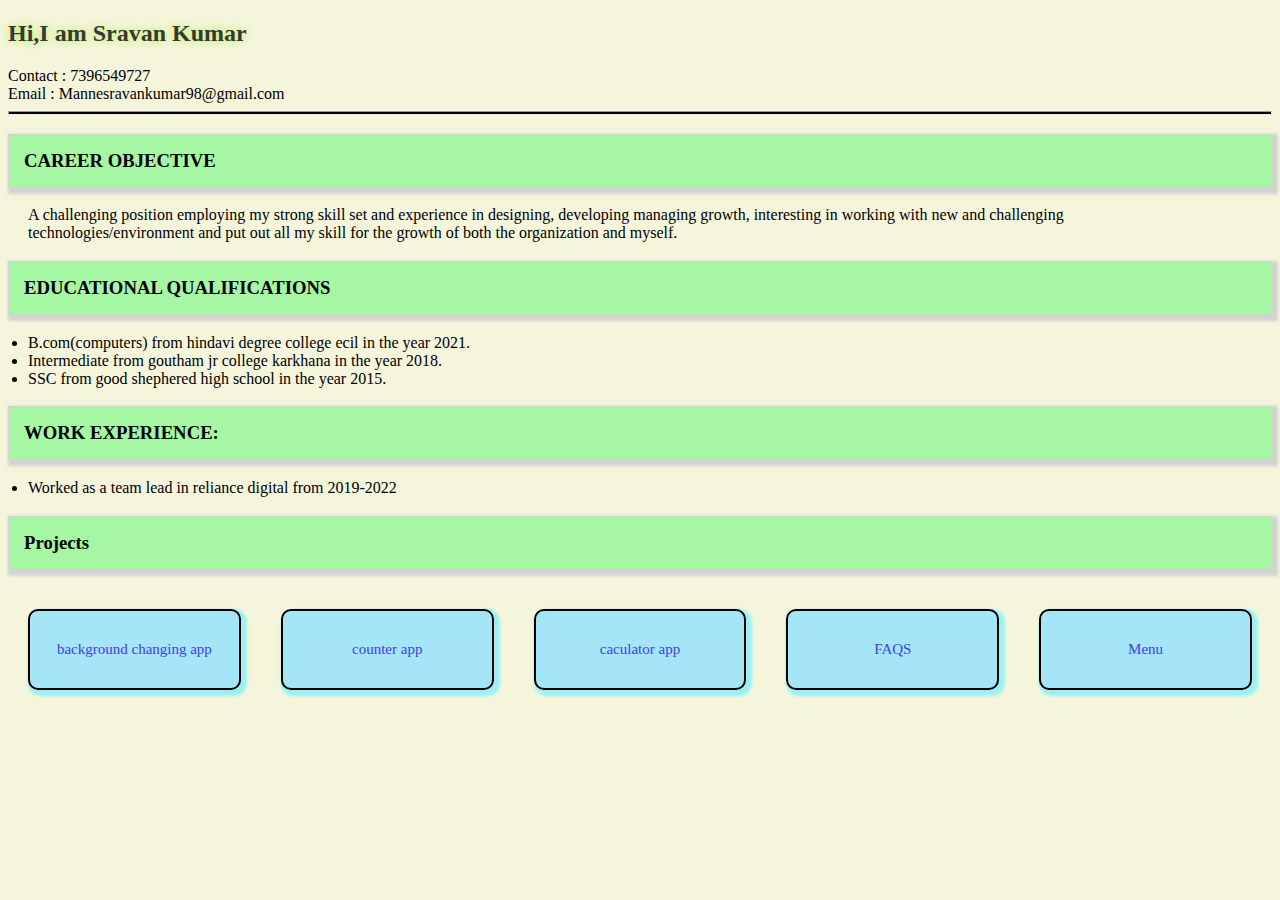
<file: index.html>
<!DOCTYPE html>
<html lang="en">

<head>
    <meta charset="UTF-8" />
    <meta http-equiv="X-UA-Compatible" content="IE=edge" />
    <meta name="viewport" content="width=device-width, initial-scale=1.0" />
    <title>profile</title>
    <style>
        body {
            background-color: beige;
        }

        .sub-heading {
            background-color: rgb(166, 247, 164);
            padding: 15px 15px;
            border: 1px solid lightgray;
            box-shadow: 3px 3px 3px 3px lightgray;
        }

        .para {
            margin: 0 100px 0 20px;
        }

        li {
            margin: 0 100px 0 20px;
        }

        hr {
            background-color: black;
            padding: 1px;
        }

        .buttons {
            display: flex;
            flex-flow: row wrap;
        }

        .buttons a {
            flex: 1;
            margin: 20px 20px;
            padding: 30px 20px;
            border: 2px solid black;
            border-radius: 10px;
            background-color: #a5e5f8;
            text-decoration: none;
            font-size: 15px;
            color: rgb(64, 64, 240);
            display: inline-flex;
            justify-content: center;
            flex-direction: row wrap;
            box-shadow: 3px 3px 3px 3px rgb(155, 241, 241);
        }

        .name {
            text-shadow: 0px 0px 10px rgb(169, 240, 56);
            color: rgb(56, 55, 55);
        }

        .buttons a:hover {
            background-color: rgb(236, 233, 65);
        }
    </style>
</head>

<body>
    <header class="header">
        <h2 class="name">Hi,I am Sravan Kumar</h2>
        <div>Contact : 7396549727</div>
        <div>Email : Mannesravankumar98@gmail.com</div>
    </header>
    <hr />

    <section>
        <h3 class="sub-heading">CAREER OBJECTIVE</h3>
        <p class="para">
            A challenging position employing my strong skill set and experience in
            designing, developing managing growth, interesting in working with new
            and challenging technologies/environment and put out all my skill for
            the growth of both the organization and myself.
        </p>
        <h3 class="sub-heading">EDUCATIONAL QUALIFICATIONS</h3>
        <p class="para">
            <li>
                B.com(computers) from hindavi degree college ecil in the year 2021.
            </li>
            <li>Intermediate from goutham jr college karkhana in the year 2018.</li>
            <li>SSC from good shephered high school in the year 2015.</li>
        </p>
        <h3 class="sub-heading">WORK EXPERIENCE:</h3>
        <p class="para">
            <li>Worked as a team lead in reliance digital from 2019-2022</li>
        </p>
        <h3 class="sub-heading">Projects</h3>
    </section>

    <div class="buttons">
        <a href="/adavance-assignments/background_changing_app/index.html"> background changing app</a>
        <a href="/adavance-assignments/counter_app/Counter_app.html">counter app</a>
        <a href="/adavance-assignments/calculator_app/calculator_app.html">caculator app</a>
        <a href="/adavance-assignments/FAQ_app/FAQS _APP.html">FAQS</a>
        <a href="/adavance-assignments/menu/all.html">Menu</a>
    </div>
</body>

</html>
</file>
<file: background_changing_app/index.html>
<!DOCTYPE html>
<html lang="en">

<head>
    <meta charset="UTF-8">
    <meta http-equiv="X-UA-Compatible" content="IE=edge">
    <meta name="viewport" content="width=device-width, initial-scale=1.0">
    <title>background color</title>
    <style>
        body {
            display: flex;
            justify-content: center;
            margin-top: 80px;
            background-color: #000;
        }

        
        #hero {
            border: 5px solid white;
            padding: 10px;
            background-color: #fff;
        }

       
        .change-trigger {
            cursor: pointer;
        }
    </style>
</head>

<body>

    <div id="hero">
        <label for="backgroundcolor">Select Background Color:</label>
        <input class="change-trigger" type="color" id="backgroundcolor" name="backgroundcolor"
            onchange="changeBackgroundColor(event)">
    </div>
    
    <script>
       const bodyEl = document.getElementsByTagName('body');
       function changeBackgroundColor(event) {
    const backgroundColor = event?.target?.value;
    bodyEl[0].style.backgroundColor = backgroundColor;
}
    </script>
</body>

</html>
</file>
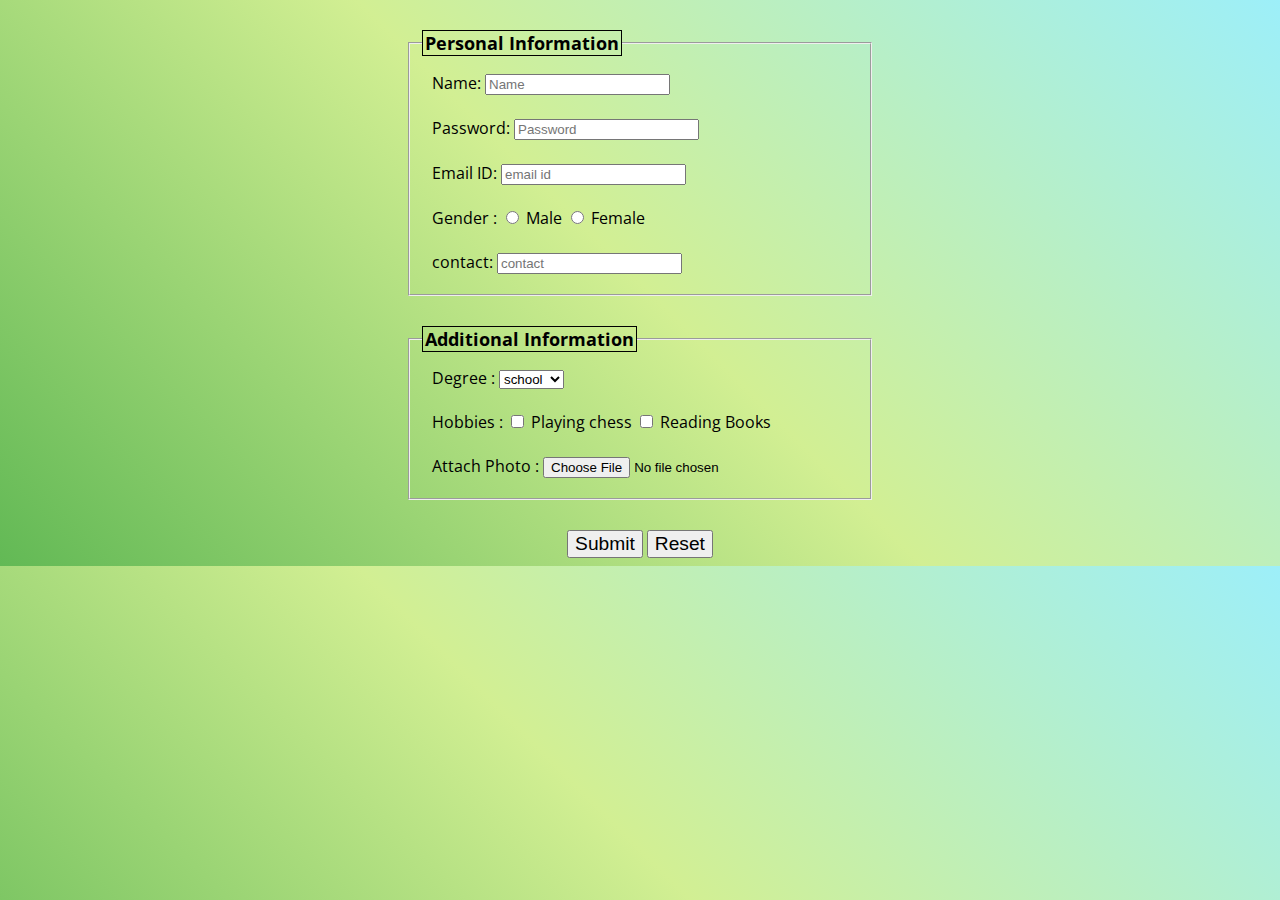
<file: Forms/index.html>
<!DOCTYPE html>
<html lang="en">

<head>
    <meta charset="UTF-8">
    <meta http-equiv="X-UA-Compatible" content="IE=edge">
    <meta name="viewport" content="width=device-width, initial-scale=1.0">
    <title>Forms</title>
    <link rel="stylesheet" href="style01.css">
    <link rel="preconnect" href="https://fonts.googleapis.com">
    <link rel="preconnect" href="https://fonts.gstatic.com" crossorigin>
    <link
        href="https://fonts.googleapis.com/css2?family=Open+Sans:ital,wght@0,300;0,400;0,500;1,300;1,400;1,500&display=swap"
        rel="stylesheet">

</head>

<body>

    <form action="login.php" method="post">
        <fieldset class="personal-info">
            <legend> Personal Information </legend>
            <div class="container">
                <div class="name">
                    <label for="name">Name:</label>
                    <input type="text" id="name" placeholder="Name">
                </div><br>
                <div class="password">
                    <label for="password">Password:</label>
                    <input type="password" id="password" placeholder="Password">
                </div>
                <div class="email"><br>
                    <label for="email">Email ID:</label>
                    <input type="email" id="email" placeholder="email id">
                </div>
                <div class="gender"><br>
                    <label for="gender">Gender :</label>
                    <input type="radio" name="gender" id="male">
                    <label for="male">Male</label>
                    <input type="radio" name="gender" id="female">
                    <label for="female">Female</label>
                </div><br>
                <div class="contact">
                    <label for="contact">contact:</label>
                    <input type="text" id="contact" placeholder="contact">
                </div>
            </div>
        </fieldset>
        <fieldset class="add-info">
            <legend> Additional Information </legend>
            <div class="container">
                <label for="Degree">Degree : </label>
                <select name="qulification" id="Degree">
                    <option value="school">school</option>
                    <option value="higher">Higher</option>
                    <option value="college">college</option>
                </select>
                <div><br>
                    <label for="hobbies">Hobbies : </label>
                    <input type="checkbox" name="hobbies" id="chess">
                    <label for="chess">Playing chess</label>
                    <input type="checkbox" name="hobbies" id="Reading books">
                    <label for="Reading books">Reading Books</label>
                </div>
                <div><br>
                    <label for="attach">Attach Photo : </label>
                    <input type="file" name="attach">
                </div>
            </div>
        </fieldset>
        <div class="button">
            <input type="submit" name="submit" id="submit">
            <input type="reset" name="reset" id="reset">
        </div>
    </form>

</body>

</html>
</file>
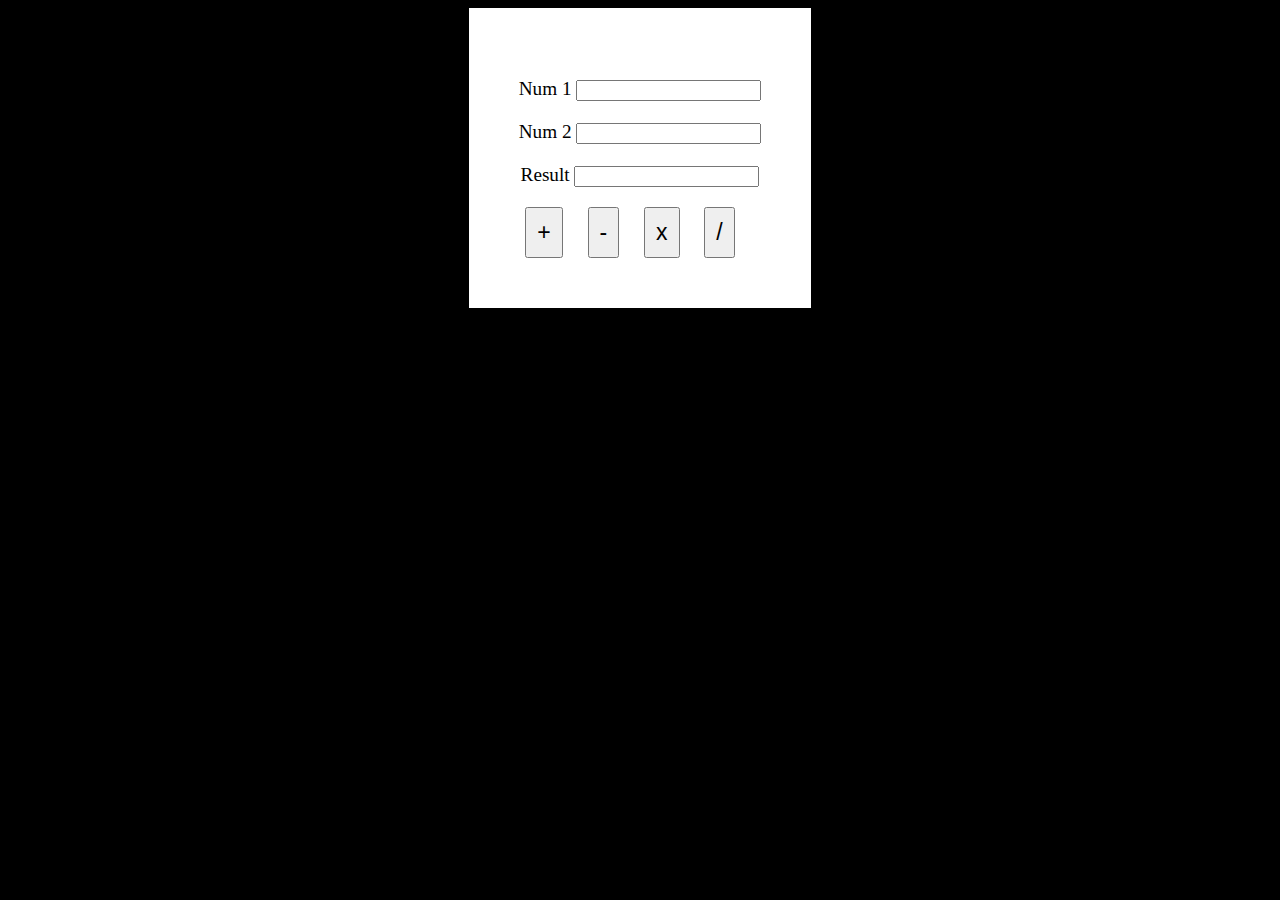
<file: calculator_app/calculator_app.html>
<!DOCTYPE html>
<html lang="en">
<head>
    <meta charset="UTF-8">
    <meta http-equiv="X-UA-Compatible" content="IE=edge">
    <meta name="viewport" content="width=device-width, initial-scale=1.0">
    <title>simple calculator</title>
    <style>
         body {
             display: flex;
             justify-content: center;

            text-align: center; 
            background-color: black; 
        }
        div { 
            margin-top: 20px;
            font-size: larger;
        
        }
        button {
            margin-right: 20px;
            font-size: larger;
            padding: 10px 10px 10px 10px;
        }
        section {
            background-color: white;
            border: 50px solid white;
        }
    

    </style>
</head>
<body>
    <section>
    <div>
        <label for="num">Num 1</label>
        <input type="number" id="num1" >
    </div>
    <div>
        <label for="num">Num 2</label>
        <input type="number" id="num2" >
    </div>
    <div>
        <label for="num">Result</label>
        <input type="number" id="result" readonly >
    </div>
    <div>
        <button id="add"> + </button>
        <button id="sub"> - </button>
        <button id="mul"> x </button>
        <button id="div"> / </button>
    </div>
</section>
<script>
 var n1 = document.getElementById('num1');
 var n2 = document.getElementById('num2');
 var res = document.getElementById('result')

 document.getElementById('add').addEventListener('click',function(){
     res.value = parseInt(n1.value)+parseInt(n2.value);
 });

 document.getElementById('sub').addEventListener('click',function(){
     res.value = parseInt(n1.value)-parseInt(n2.value);
 });

 document.getElementById('mul').addEventListener('click',function(){
     res.value = parseInt(n1.value)*parseInt(n2.value);
 });

 document.getElementById('div').addEventListener('click',function(){
     res.value = parseInt(n1.value)/parseInt(n2.value);
 });



</script>
</body>
</html>
</file>
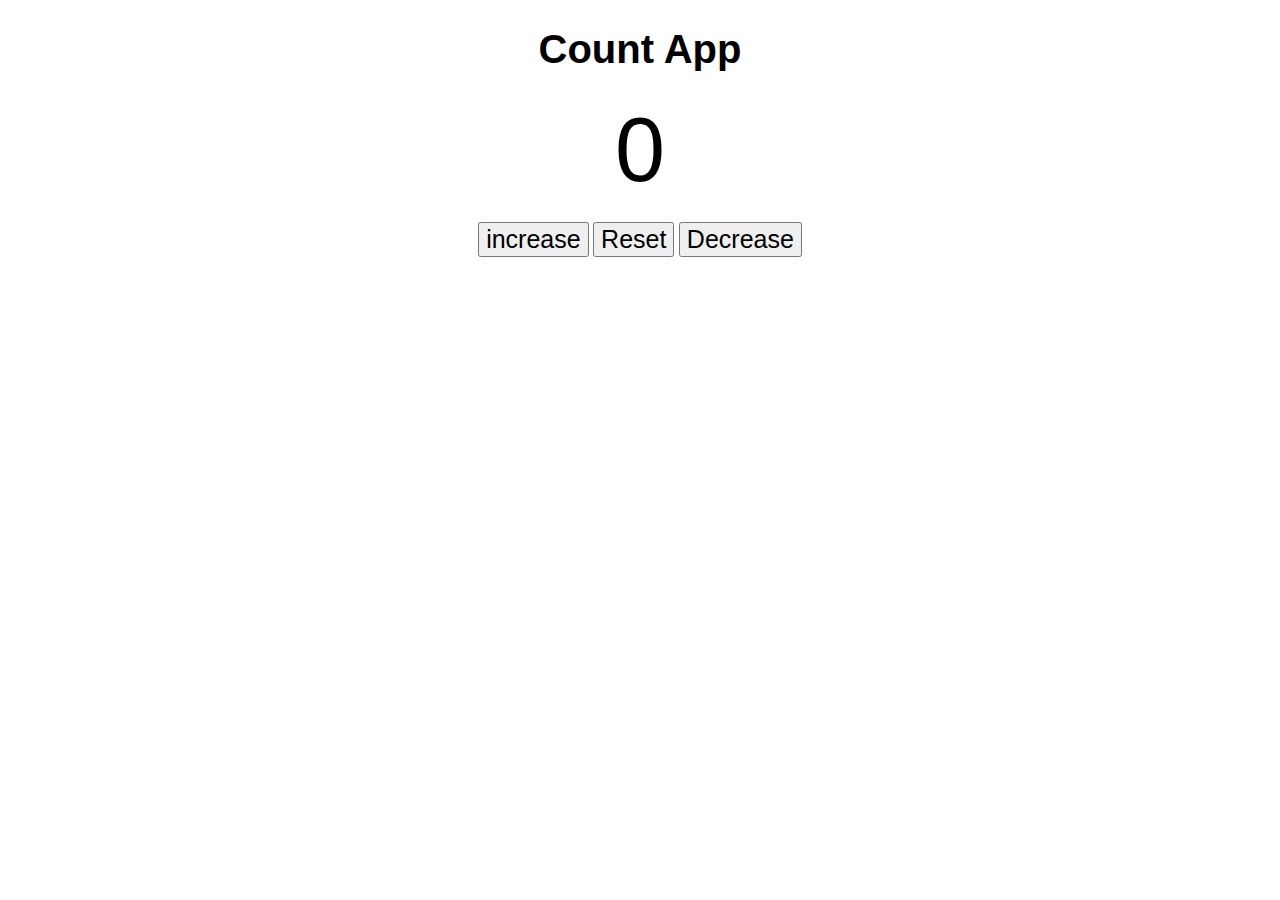
<file: counter_app/Counter_app.html>
<!DOCTYPE html>
<html lang="en">

<head>
    <meta charset="UTF-8">
    <meta http-equiv="X-UA-Compatible" content="IE=edge">
    <meta name="viewport" content="width=device-width, initial-scale=1.0">
    <title>counter app </title>
    <style>
        body {
            font-family: Arial, Helvetica, sans-serif;
        }

        h1 {
            font-size: 40px;
            text-align: center;
        }

        button {
            font-size: 25px;

        }

        #num {
            font-size: 90px;
           text-align: center;
           padding-bottom: 20px;

        }
        .button {
            text-align: center;
        }

       
    </style>
</head>

<body>
    <h1>Count App</h1>
    <div id="num"> 0 </div>
    <div class="button">
        <button id="add">increase</button>
        <button id="none">Reset</button>
        <button id="sub">Decrease</button>
    </div>
    <script>
        let x = document.getElementById('add');
        let y = document.getElementById('sub');
        let z = document.getElementById('none');

        let res = document.getElementById('num');
        let integer = 0;

        x.addEventListener( 'click',function(){
            integer += 1;
            res.innerHTML = integer;
        })
        y.addEventListener('click',function(){
            integer -= 1;
            res.innerHTML = integer;
        }) 
        z.addEventListener('click',function(){
            integer = 0;
            res.innerHTML = integer;
        }) 
           </script>
   
</body>

</html>
</file>
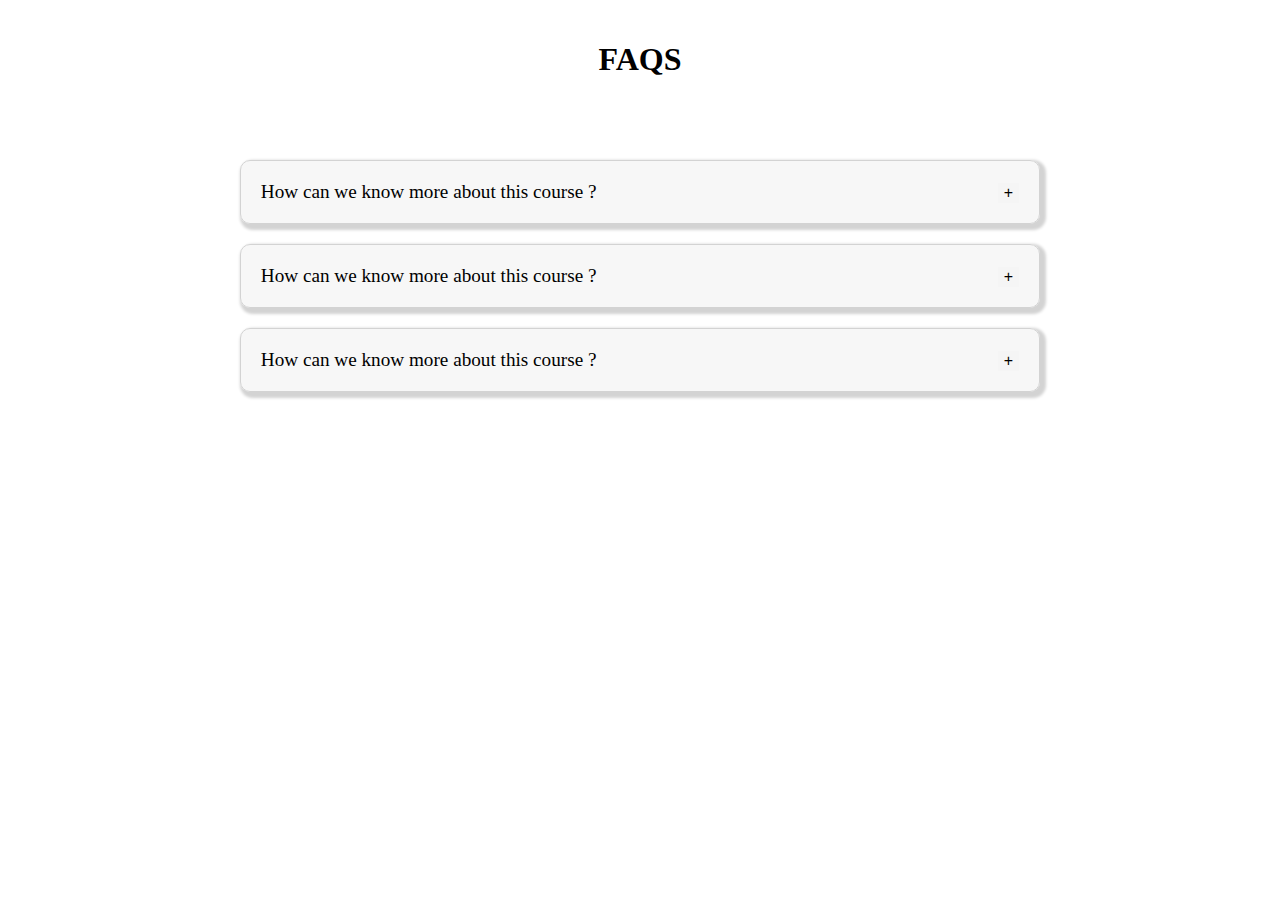
<file: FAQ_app/FAQS _APP.html>
<!DOCTYPE html>
<html lang="en">
  <head>
    <meta charset="UTF-8" />
    <meta http-equiv="X-UA-Compatible" content="IE=edge" />
    <meta name="viewport" content="width=device-width, initial-scale=1.0" />
    <title>FAQS</title>
    <link rel="stylesheet" href="faq_styles.css" />
    <style></style>
  </head>
  <body>
    <h1>FAQS</h1>
    <div class="container">
      <div class="faq">
        <div class="faq-item">
          <div class="question">
            <span class="one">How can we know more about this course ? </span>
            <span class="two"> <button class="expand">+</button></span>
          </div>
          <p>
            Lorem ipsum dolor sit amet consectetur adipisicing elit. Animi neque
            doloremque eligendi blanditiis placeat perferendis tempora quod vero
            modi illum aut, error exercitationem voluptas repellat adipisci
            deserunt pariatur deleniti delectus.
          </p>
        </div>
        <div class="faq-item">
          <div class="question">
            <span class="one">How can we know more about this course ? </span>
            <span class="two"> <button class="expand">+</button></span>
          </div>
          <p>
            Lorem ipsum dolor sit amet consectetur adipisicing elit. Minus, quos
            perferendis nesciunt eaque velit, reiciendis incidunt voluptatum
            impedit enim omnis fuga consectetur mollitia aliquid fugit ipsum
            quidem ut sunt ducimus.
          </p>
        </div>
        <div class="faq-item">
          <div class="question">
            <span class="one">How can we know more about this course ? </span>
            <span class="two"> <button class="expand">+</button></span>
          </div>
          <p>
            Lorem ipsum dolor sit amet consectetur adipisicing elit. Quo
            distinctio assumenda deserunt natus iusto aperiam non suscipit ea,
            in asperiores consectetur tenetur reiciendis beatae, cupiditate
            nostrum facilis placeat. Debitis, velit.
          </p>
        </div>
      </div>
    </div>

    <script>
      var btnArray = document.getElementsByClassName("expand");

      for (let index = 0; index < btnArray.length; index++) {
        const element = btnArray[index];
        element.addEventListener("click", function () {
          var pElement = this.parentNode.parentNode.parentNode.childNodes[3];
          console.log(this.parentNode)
          var visibility = pElement.style.display;
          if (visibility == "none" || !visibility) {
            pElement.style.display = "block";
            this.innerHTML = "-";
          } else if (visibility == "block") {
            pElement.style.display = "none";
            this.innerHTML = "+";
          }
        });
      }
    </script>
  </body>
</html>
</file>
<file: Forms/style01.css>
.personal-info{
    margin-left: 400px;
    margin-right: 400px;
    margin-top: 30px;
    
}
.container{
    margin: 10px 10px;
}
.add-info{
    margin-left: 400px;
    margin-right: 400px;
    margin-top: 30px;
}
.button{
    text-align: center;
    margin-top: 30px;
}
body{
    background-image: linear-gradient(45deg,rgb(98, 185, 85),rgb(210, 239, 147) , rgb(157, 239, 249));
}
html,body{
    font-family: 'Open Sans', sans-serif;
 }
 legend{
     font-size: 18px;
     border: 1px solid black;
     font-weight: bold; 
 }
 #submit {
     font-size: larger;
 }
 #reset{
    font-size: larger;  
 }
</file>
<file: FAQ_app/faq_styles.css>
h1 {
    padding-top: 20px;
    text-align: center;
  }
  .faq-item {
    justify-content: center;
    margin: 20px auto;
    padding-top: 20px;
    width: 60%;
    background-color: rgba(245, 245, 245, 0.76);
    font-size: larger;
    padding: 20px;
    border: 1px solid lightgray;
    box-shadow: 3px 3px 3px 3px lightgray;
    border-radius: 10px;
    cursor: pointer;
  }
  .faq-item p{
      padding-top: 20px;
      margin: 0;
      border-top: 1px solid #e4e4e4;
        display: none;

  }
 
  .container {
    padding-top: 40px;
  }
  span {
    position: relative;

  }
  p {
    padding-top: 20px;
    font-size: smaller;
  }
  button {
    font-size: medium;
    border: none;
    cursor: pointer;
    background-color: rgba(245, 245, 245, 0.76);
  }
  .question{
    display: flex;

   
  }
  .question span:first-child{
      margin-right: auto;
  }
</file>
